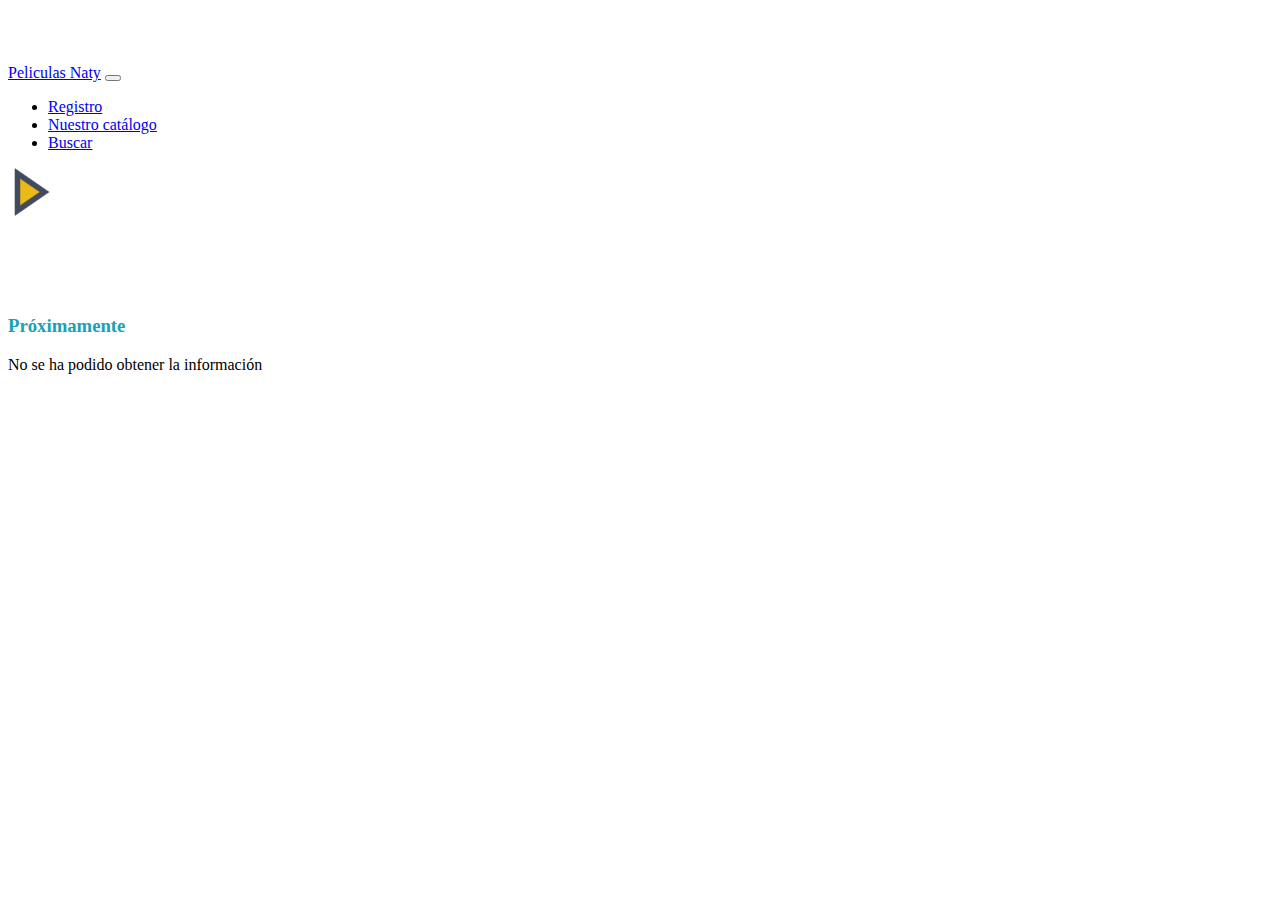
<file: PracticaFinalNat/index.html>
<!doctype html>
<html lang="en">
  <head>
    <meta charset="utf-8">
    <meta name="viewport" content="width=device-width, initial-scale=1, shrink-to-fit=no">
    <meta name="description" content="">
    <meta name="author" content="">
    <!--link rel="icon" href="../../../../favicon.ico"-->

    <title>Peliculas</title>

    <!-- Bootstrap core CSS -->
    <link rel="stylesheet" href="https://stackpath.bootstrapcdn.com/bootstrap/4.1.3/css/bootstrap.min.css" integrity="sha384-MCw98/SFnGE8fJT3GXwEOngsV7Zt27NXFoaoApmYm81iuXoPkFOJwJ8ERdknLPMO" crossorigin="anonymous">

    <!-- Custom styles for this template -->
    <link href="css/offcanvas.css" rel="stylesheet">
    <link href="css/estilo.css" rel="stylesheet">
  </head>

  <body class="bg-light">

    <nav class="navbar navbar-expand-lg fixed-top navbar-dark bg-dark">
      <a class="navbar-brand mr-auto mr-lg-0" href="index.html">Peliculas Naty</a>
      <button class="navbar-toggler p-0 border-0" type="button" data-toggle="offcanvas">
        <span class="navbar-toggler-icon"></span>
      </button>

      <div class="navbar-collapse offcanvas-collapse" id="navbarsExampleDefault">
        <ul class="navbar-nav mr-auto">
          <li class="nav-item">
            <a class="nav-link" href="formulario.html">Registro</a>
          </li>
          <li class="nav-item">
            <a class="nav-link" href="catalogo.html" id="boton-obtener">Nuestro catálogo</a>
          </li>
          <li class="nav-item active">
            <a class="nav-link" href="buscar.html">Buscar</a>
          </li>
        </ul>
      </div>
    </nav>


    <main role="main" class="container">
      <div class="d-flex align-items-center p-3 my-3 text-white-50 bg-info rounded shadow-sm">
        <img class="mr-3" src="images/boton-de-reproduccion.png" alt="" width="48" height="48">
        <div class="lh-100">
          <h6 class="mb-0 text-white lh-100">Página principal</h6>
          <small>Bienvenido</small>
        </div>
      </div>
      <div class="my-3 p-3 bg-white rounded shadow-sm">
        <h3 class="border-bottom border-gray">Próximamente</h3>
        <div class="container">
          <!-- CARDS -->
          <div class="row flex-column-reverse flex-md-row" id="peliculas">
            <!-- AQUI SE MOSTRARÁ LA LISTA DE PELICULAS QUE REGRESE LA API -->
          </div>
          <!-- CARDS -->
        </div>
      </div>
    </main>
    <!-- Optional JavaScript -->
    <!-- jQuery first, then Popper.js, then Bootstrap JS -->
    <script src="https://code.jquery.com/jquery-3.1.0.js"></script>
    <script src="https://cdnjs.cloudflare.com/ajax/libs/popper.js/1.14.3/umd/popper.min.js" integrity="sha384-ZMP7rVo3mIykV+2+9J3UJ46jBk0WLaUAdn689aCwoqbBJiSnjAK/l8WvCWPIPm49" crossorigin="anonymous"></script>
    <script src="https://stackpath.bootstrapcdn.com/bootstrap/4.1.3/js/bootstrap.min.js" integrity="sha384-ChfqqxuZUCnJSK3+MXmPNIyE6ZbWh2IMqE241rYiqJxyMiZ6OW/JmZQ5stwEULTy" crossorigin="anonymous"></script>
    <script src="js/offcanvas.js"></script>
    <script src="js/index.js"></script>
  </body>
</html>
</file>
<file: PracticaFinalNat/css/offcanvas.css>
html,
body {
  overflow-x: hidden; /* Prevent scroll on narrow devices */
}

body {
  padding-top: 56px;
}

@media (max-width: 991.98px) {
  .offcanvas-collapse {
    position: fixed;
    top: 56px; /* Height of navbar */
    bottom: 0;
    left: 100%;
    width: 100%;
    padding-right: 1rem;
    padding-left: 1rem;
    overflow-y: auto;
    visibility: hidden;
    background-color: #343a40;
    transition-timing-function: ease-in-out;
    transition-duration: .3s;
    transition-property: left, visibility;
  }
  .offcanvas-collapse.open {
    left: 0;
    visibility: visible;
  }
}

.nav-scroller {
  position: relative;
  z-index: 2;
  height: 2.75rem;
  overflow-y: hidden;
}

.nav-scroller .nav {
  display: -ms-flexbox;
  display: flex;
  -ms-flex-wrap: nowrap;
  flex-wrap: nowrap;
  padding-bottom: 1rem;
  margin-top: -1px;
  overflow-x: auto;
  color: rgba(255, 255, 255, .75);
  text-align: center;
  white-space: nowrap;
  -webkit-overflow-scrolling: touch;
}

.nav-underline .nav-link {
  padding-top: .75rem;
  padding-bottom: .75rem;
  font-size: .875rem;
  color: #6c757d;
}

.nav-underline .nav-link:hover {
  color: #007bff;
}

.nav-underline .active {
  font-weight: 500;
  color: #343a40;
}

.text-white-50 { color: rgba(255, 255, 255, .5); }

.bg-purple { background-color: #6f42c1; }

.lh-100 { line-height: 1; }
.lh-125 { line-height: 1.25; }
.lh-150 { line-height: 1.5; }
</file>
<file: PracticaFinalNat/css/estilo.css>
h3{
	color: #17A2B8;
}
@import url('https://fonts.googleapis.com/css?family=Open+Sans:300,400,600,700');

@import url('https://fonts.googleapis.com/css?family=Fredericka+the+Great');
.col-md-5, .description {
   padding: 0;  
}

.description {
   font-family: 'Fredericka the Great', cursive;
   text-align: center;
   font-size: 14px;
   color: #333;
}

.movie-item h3 {
   margin: 0 0 10px 0;
}

.movie-item {
   border: 1px solid #ddd;
   margin-bottom: 10px;
   padding: 10px;
   border-radius: 5px;
   background-color: #f9f9f9;
}

.card-header, .metadata {
   background: none;
   padding: 0;
   position: relative;
   border-style: none;
}

.metadata {
   font-size: 16px;
   i, p {
      float: left;
   }
   p {
      margin-top: 0;
      margin-left: 10px;
   }
   i {
      color: #ff9d00;
      margin-top: 5px;
      margin-left: 1px;
   }
}

.card-img {
   -webkit-clip-path: inset(10% 0 20% 0);
   clip-path: inset(10% 0 20% 0);
   margin-top: -15%;
   display: block;
   width: auto;
   max-height: 300px;
   margin-bottom: 10px;
}

.card-body {
   position: relative;
   margin-top: -30%;
   color: #9FA7A9;
   .card-title {
      font-weight: 600;
      color: #414345;
   }
   .card-text {
      margin-top: 8px;
      font-weight: 600;
      line-height: 30px;
   }
}

.card, .trailer-preview {
   box-shadow: 0 4px 8px 0 rgba(0, 0, 0, 0.2), 0 6px 20px 0 rgba(0, 0, 0, 0.19);
   &:hover {
      box-shadow: 0 8px 18px rgba(0, 0, 0, 0.10), 0 8px 8px rgba(0, 0, 0, 0.18);
   }   
}

.card {
   border-radius: 8pt;
   border-style: none;
   overflow: hidden;
   transform: scale(0.8);
   /*margin-top: -60px;*/
}

.trailer-preview {
   background-color: #ff3d49;
   position: absolute;
   top: -46px;
   right: 24px;
   width: 80px;
   height: 80px;
   border-radius: 50%;
   color: white;
   font-size: 36px;
   text-align: center;
   padding-top: 13px;
   &:hover, &:disabled, &:active, &:focus {
      background-color: #ff3d49;
      color: white;
   }
   i {
      margin-left: 5px;
   }
}


#miLista {
   list-style-type: none;
   padding: 0;
}
</file>
